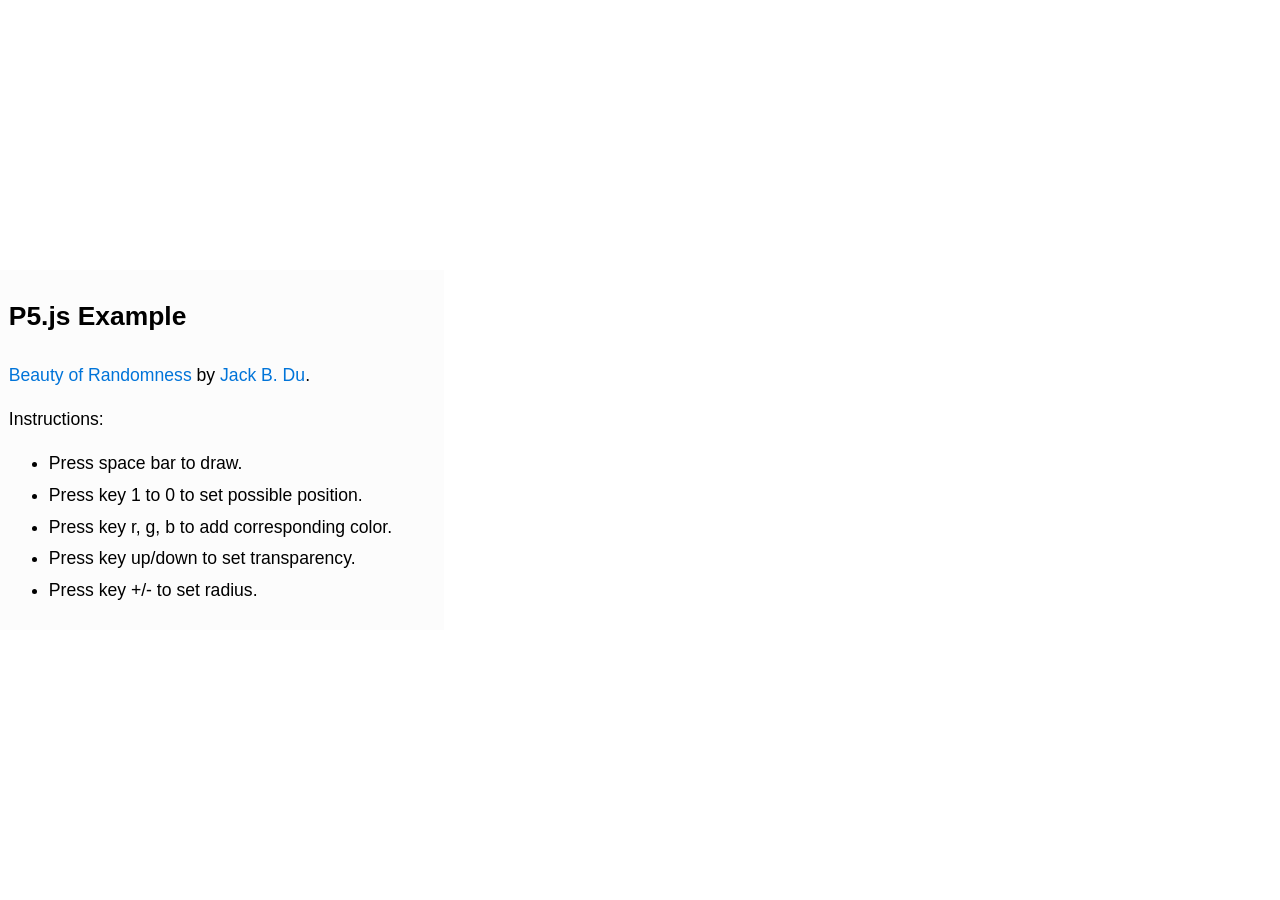
<file: examples/jack-beauty-of-randomness/index.html>
<html>
	<head>
		<title>Processing ports</title>
		<meta name=viewport content="width=device-width, initial-scale=1">
		<!--link href="https://cdnjs.cloudflare.com/ajax/libs/normalize/3.0.2/normalize.min.css" rel="stylesheet" type="text/css"-->
		<link href="../common-assets/picnic.min.css" rel="stylesheet" type="text/css">
		<script src="../../p5/p5.min.js"></script>
		<script src="sketch.js"></script>
		<style>
		body{
			    -webkit-touch-callout: none;
			    -webkit-user-select: none;
			    -khtml-user-select: none;
			    -moz-user-select: none;
			    -ms-user-select: none;
			    user-select: none;
		}
		header{
			position:fixed;
			background-color: rgba(250,250,250,0.5);
			top:30%;
			color:black;
			padding:0.5em;
		}
		</style>
	</head>
	
	<body>
	<header class="full m-third glass">
		<h2>P5.js Example</h2>
		<p><a href="https://jackbdu.wordpress.com/2014/10/01/jacks-3rd-project-beauty-of-randomness/">Beauty of Randomness</a> by <a href="http://jackbdu.github.io/">Jack B. Du</a>.</p>
		<p>Instructions:</p>
		<ul>
			<li>Press space bar to draw.</li>
			<li>Press key 1 to 0 to set possible position.</li>
			<li>Press key r, g, b to add corresponding color.</li>
			<li>Press key up/down to set transparency.</li>
			<li>Press key +/- to set radius.</li>
		</ul>
	</header>
	</body>
	

</html>
</file>
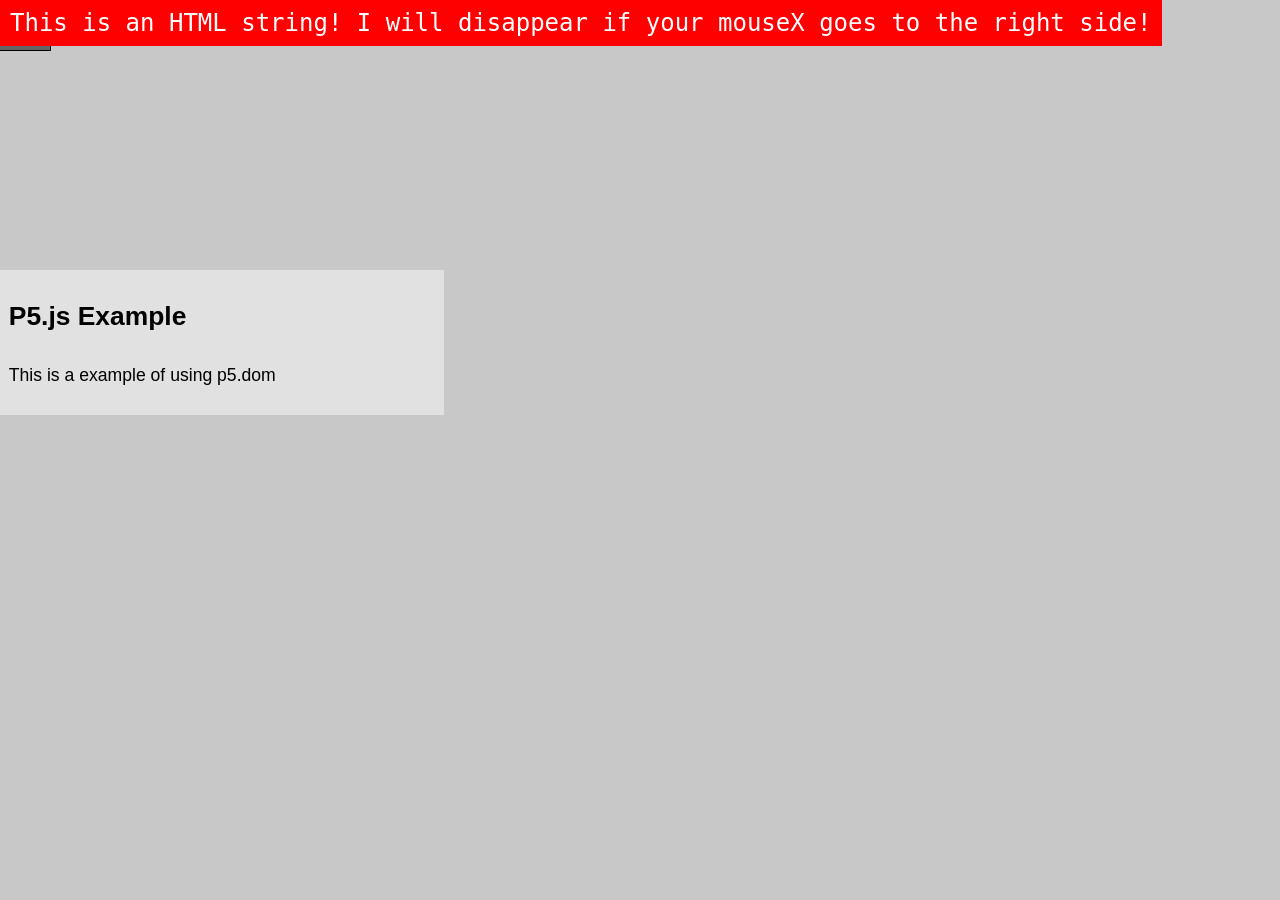
<file: examples/jack-dom-example/index.html>
<html>
	<head>
		<title>Processing ports</title>
		<meta name=viewport content="width=device-width, initial-scale=1">
		<!--link href="https://cdnjs.cloudflare.com/ajax/libs/normalize/3.0.2/normalize.min.css" rel="stylesheet" type="text/css"-->
		<link href="../common-assets/picnic.min.css" rel="stylesheet" type="text/css">
		<script src="../../p5/p5.min.js"></script>
		<script src="../../p5/addons/p5.dom.js"></script>
		<script src="sketch.js"></script>
		<style>
		body{
			    -webkit-touch-callout: none;
			    -webkit-user-select: none;
			    -khtml-user-select: none;
			    -moz-user-select: none;
			    -ms-user-select: none;
			    user-select: none;
		}
		header{
			position:fixed;
			background-color: rgba(250,250,250,0.5);
			top:30%;
			color:black;
			padding:0.5em;
			z-index: 1000;
		}
		</style>
	</head>
	
	<body>
	<header class="full m-third glass">
		<h2>P5.js Example</h2>
		<p>This is a example of using p5.dom</p>
	</header>
	</body>
	

</html>
</file>
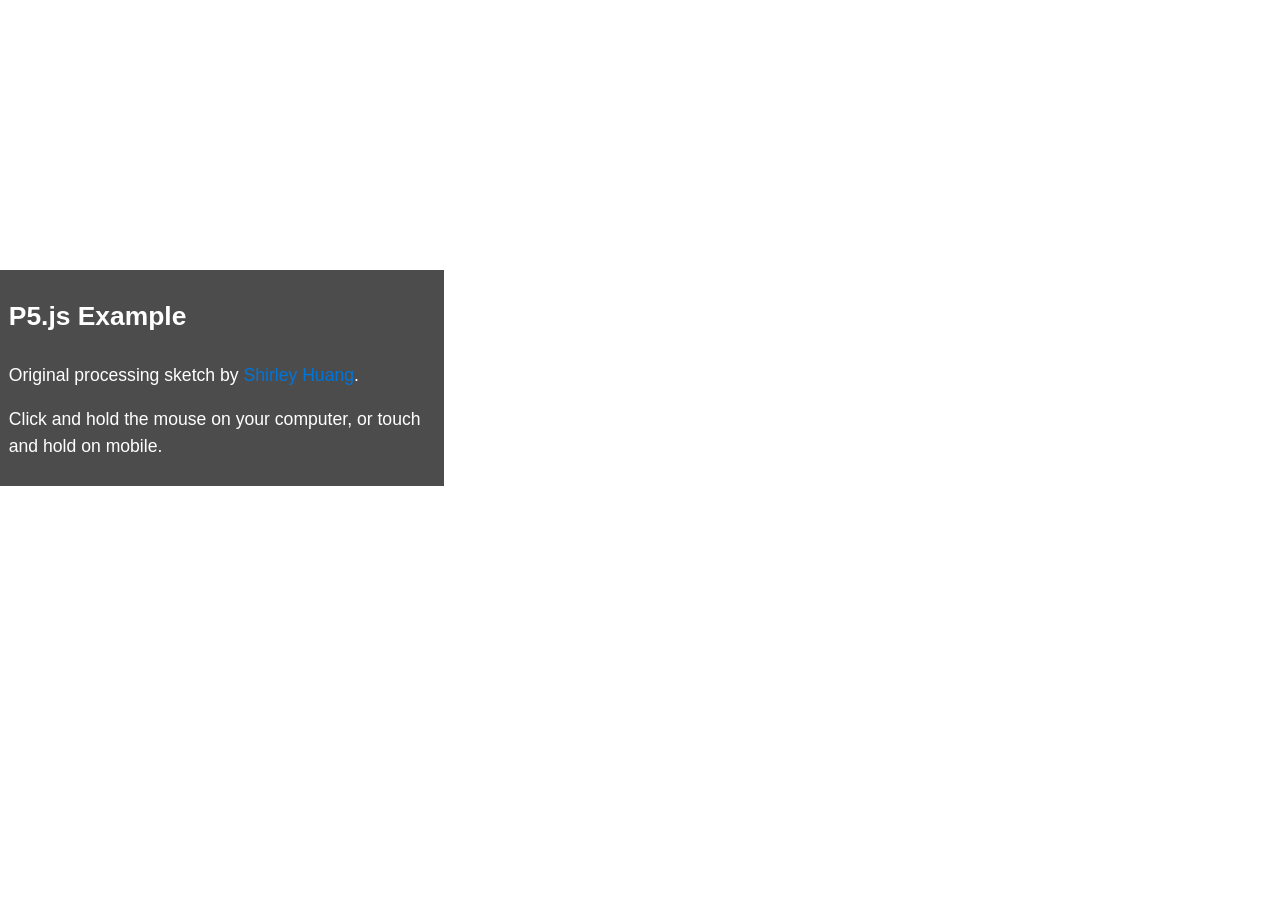
<file: examples/shirley-fans-exercise/index.html>
<html>
	<head>
		<title>Processing ports</title>
		<meta name=viewport content="width=device-width, initial-scale=1">
		<!--link href="https://cdnjs.cloudflare.com/ajax/libs/normalize/3.0.2/normalize.min.css" rel="stylesheet" type="text/css"-->
		<link href="../common-assets/picnic.min.css" rel="stylesheet" type="text/css">
		<script src="../../p5/p5.min.js"></script>
		<script src="shirley-fans-exercise.js"></script>
		<style>
		body{
			    -webkit-touch-callout: none;
			    -webkit-user-select: none;
			    -khtml-user-select: none;
			    -moz-user-select: none;
			    -ms-user-select: none;
			    user-select: none;
		}
		header{
			position:fixed;
			background-color: rgba(0,0,0,0.7);
			top:30%;
			color:white;
			padding:0.5em;
		}
		</style>
	</head>
	
	<body>
	<header class="full m-third">
		<h2>P5.js Example</h2>
		<p>Original processing sketch by <a href="http://ima.nyu.sh/documentation/2013/11/06/shirleys-lab-5-documentation/">Shirley Huang</a>. </p>
		<p>Click and hold the mouse on your computer, or touch and hold on mobile.</p>
	</header>
	</body>
	

</html>
</file>
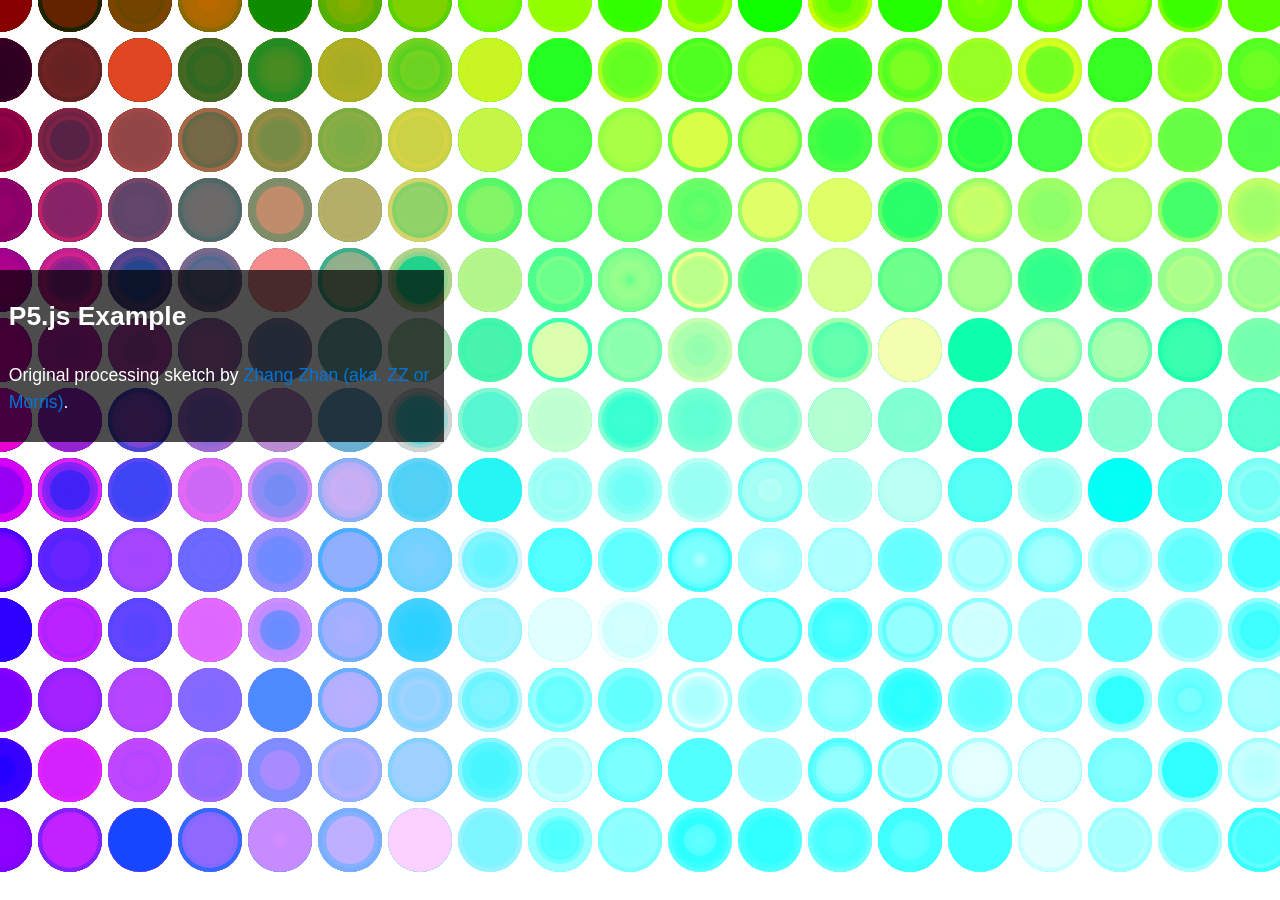
<file: examples/zz-polka-dots/index.html>
<html>
	<head>
		<title>Processing ports</title>
		<meta name=viewport content="width=device-width, initial-scale=1">
		<!--link href="https://cdnjs.cloudflare.com/ajax/libs/normalize/3.0.2/normalize.min.css" rel="stylesheet" type="text/css"-->
		<link href="../common-assets/picnic.min.css" rel="stylesheet" type="text/css">
		<script src="../../p5/p5.min.js"></script>
		<script src="zz-polka-dots.js"></script>
		<style>
		body{
			    -webkit-touch-callout: none;
			    -webkit-user-select: none;
			    -khtml-user-select: none;
			    -moz-user-select: none;
			    -ms-user-select: none;
			    user-select: none;
		}
		header{
			position:fixed;
			background-color: rgba(0,0,0,0.7);
			top:30%;
			color:white;
			padding:0.5em;
		}
		</style>
	</head>
	
	<body>
	<header class="full m-third">
		<h2>P5.js Example</h2>
		<p>Original processing sketch by <a href="http://ima.nyu.sh/documentation/2013/11/05/morriss-lab-doc-3/">Zhang Zhan (aka. ZZ or Morris)</a>. </p>
		<p></p>
	</header>
	</body>
	

</html>
</file>
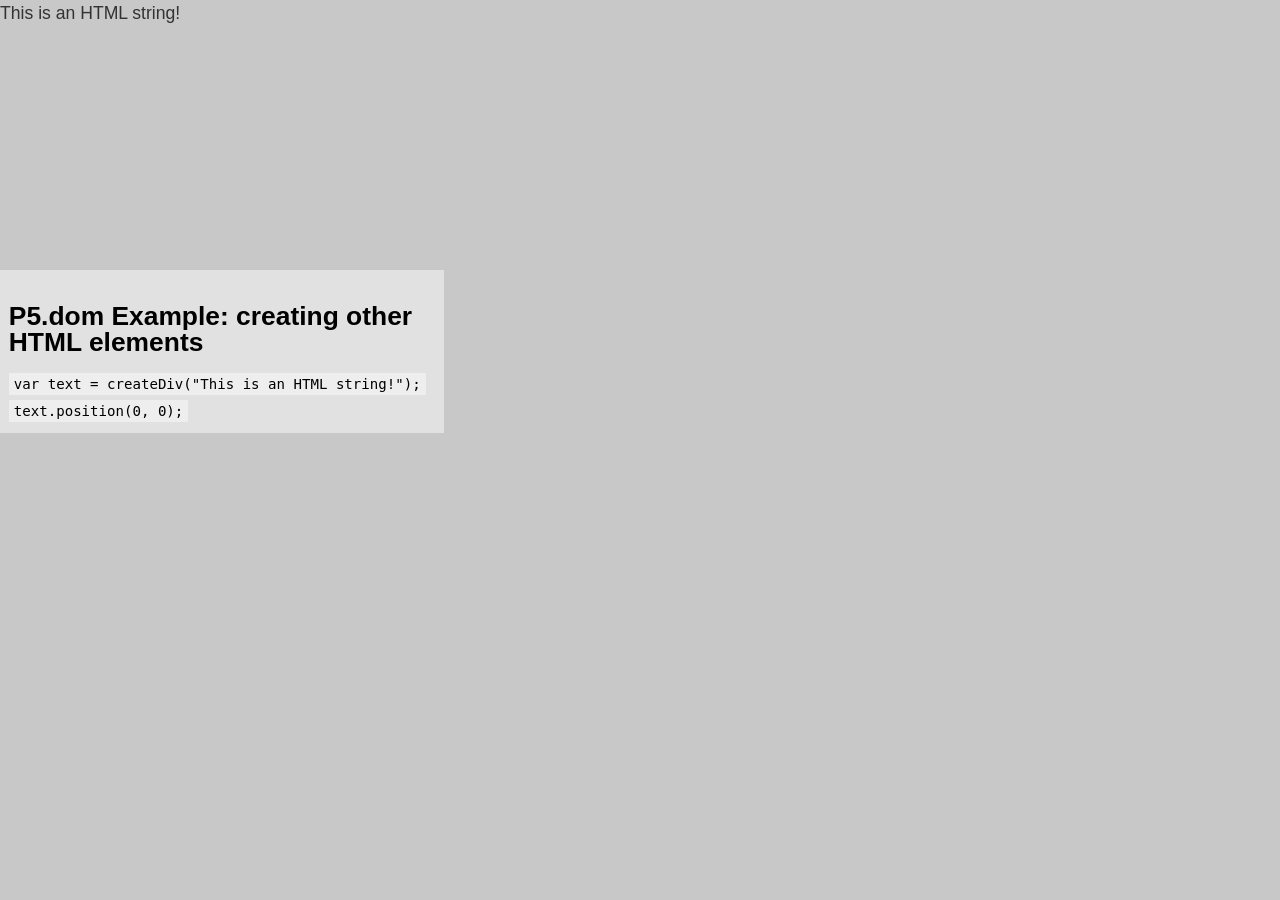
<file: examples/dom-examples/creating-html-elements/index.html>
<html>
	<head>
		<title>P5.dom Example: creating other HTML elements</title>
		<meta name=viewport content="width=device-width, initial-scale=1">
		<link href="../../common-assets/picnic.min.css" rel="stylesheet" type="text/css">
		<script src="../../../p5/p5.min.js"></script>
		<script src="../../../p5/addons/p5.dom.js"></script>
		<script src="sketch.js"></script>
		<style>
		body{
			    -webkit-touch-callout: none;
			    -webkit-user-select: none;
			    -khtml-user-select: none;
			    -moz-user-select: none;
			    -ms-user-select: none;
			    user-select: none;
		}
		header{
			position:fixed;
			background-color: rgba(250,250,250,0.5);
			top:30%;
			color:black;
			padding:0.5em;
			z-index: 1000;
		}
		</style>
	</head>
	
	<body>
	<header class="full m-third">
		<h2>P5.dom Example: creating other HTML elements</h2>
		<code>var text = createDiv("This is an HTML string!");</code><br>
		<code>text.position(0, 0);</code>
	</header>
	</body>
	

</html>
</file>
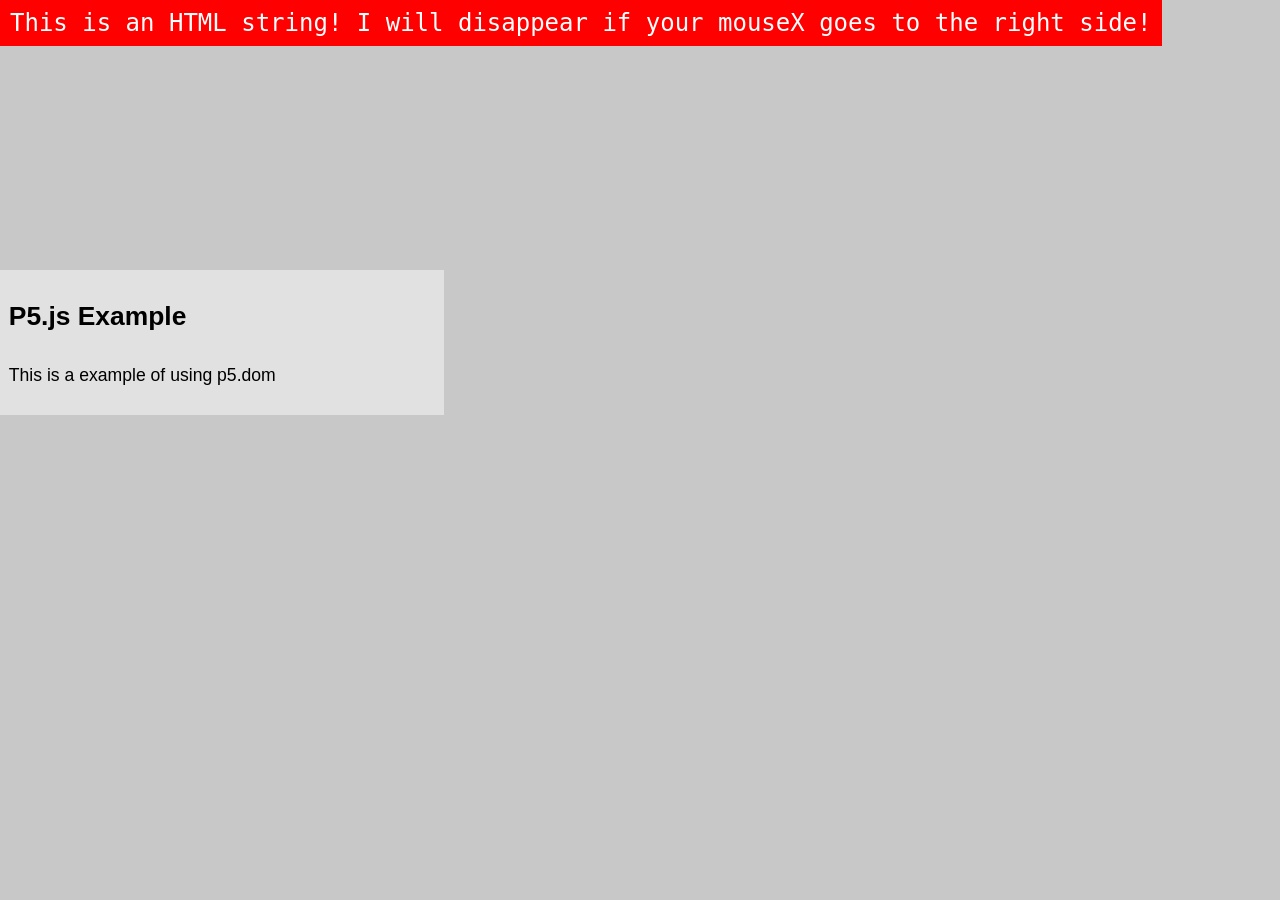
<file: examples/dom-examples/removing-things/index.html>
<html>
	<head>
		<title>Processing ports</title>
		<meta name=viewport content="width=device-width, initial-scale=1">
		<!--link href="https://cdnjs.cloudflare.com/ajax/libs/normalize/3.0.2/normalize.min.css" rel="stylesheet" type="text/css"-->
		<link href="../../common-assets/picnic.min.css" rel="stylesheet" type="text/css">
		<script src="../../../p5/p5.min.js"></script>
		<script src="../../../p5/addons/p5.dom.js"></script>
		<script src="sketch.js"></script>
		<style>
		body{
			    -webkit-touch-callout: none;
			    -webkit-user-select: none;
			    -khtml-user-select: none;
			    -moz-user-select: none;
			    -ms-user-select: none;
			    user-select: none;
		}
		header{
			position:fixed;
			background-color: rgba(250,250,250,0.5);
			top:30%;
			color:black;
			padding:0.5em;
			z-index: 1000;
		}
		</style>
	</head>
	
	<body>
	<header class="full m-third glass">
		<h2>P5.js Example</h2>
		<p>This is a example of using p5.dom</p>
	</header>
	</body>
	

</html>
</file>
<file: examples/common-assets/picnic.min.css>
/*! normalize.css v3.0.1 | MIT License | git.io/normalize */html{font-family:sans-serif;-ms-text-size-adjust:100%;-webkit-text-size-adjust:100%}body{margin:0}article,aside,details,figcaption,figure,footer,header,hgroup,main,nav,section,summary{display:block}audio,canvas,progress,video{display:inline-block;vertical-align:baseline}audio:not([controls]){display:none;height:0}[hidden],template{display:none}a{background:0 0}a:active,a:hover{outline:0}abbr[title]{border-bottom:1px dotted}b,strong{font-weight:700}dfn{font-style:italic}h1{font-size:2em}mark{background:#ff0;color:#000}small{font-size:80%}sub,sup{font-size:75%;line-height:0;position:relative;vertical-align:baseline}sup{top:-.5em}sub{bottom:-.25em}img{border:0}svg:not(:root){overflow:hidden}figure{margin:1em 40px}hr{box-sizing:content-box;height:0}pre{overflow:auto}code,kbd,pre,samp{font-family:monospace,monospace;font-size:1em}button,input,optgroup,select,textarea{color:inherit;font:inherit;margin:0}button{overflow:visible}button,select{text-transform:none}button,html input[type=button],input[type=reset],input[type=submit]{-webkit-appearance:button;cursor:pointer}button[disabled],html input[disabled]{cursor:default}button::-moz-focus-inner,input::-moz-focus-inner{border:0;padding:0}input[type=checkbox],input[type=radio]{box-sizing:border-box;padding:0}input[type=number]::-webkit-inner-spin-button,input[type=number]::-webkit-outer-spin-button{height:auto}input[type=search]{-webkit-appearance:textfield;box-sizing:content-box}input[type=search]::-webkit-search-cancel-button,input[type=search]::-webkit-search-decoration{-webkit-appearance:none}fieldset{border:1px solid silver;margin:0 2px;padding:.35em .625em .75em}legend{border:0;padding:0}textarea{overflow:auto}optgroup{font-weight:700}table{border-collapse:collapse;border-spacing:0}body,html{height:100%}body{color:#333;font-size:1.1em;line-height:1.5em;background:#FFF}:focus{outline:0}h1{line-height:1.5em}h1,h2,h3,h4,h5,h6{margin:0;padding:.9em 0 .6em}li{margin:0 0 .3em}pre{text-align:left;border:rgba(0,0,0,.1);background:rgba(0,0,0,.05);padding:.3em}code{background:#EEE;padding:3px 5px;font-size:.8em}blockquote{padding:0 0 0 1em;margin:0 0 0 .1em;box-shadow:inset 5px 0 rgba(0,0,0,.3)}i[class*=" icon-"]:before,i[class^=icon-]:before{margin:0}input,textarea{line-height:1.5em;margin:.3em;padding:.3em .65em;border:1px solid #AAA;border-radius:.2em;-webkit-transition:all .3s ease;transition:all .3s ease}input[type=color],input[type=file]{padding:.3em;cursor:pointer}.select select:focus,.select select:hover,input:focus,input:invalid:focus,input[type=color]:hover,input[type=file]:hover,textarea:focus{border-color:#7FDBFF;-webkit-transition:all .3s ease;transition:all .3s ease;box-shadow:.1em .1em 0 rgba(0,0,0,.3)}input:invalid,textarea:invalid{border-color:#FF851B;box-shadow:none}input:focus:invalid,textarea:focus:invalid{border-color:#FF4136}input[type=checkbox]:focus,input[type=radio]:focus,input[type=range]:focus{box-shadow:none;border-color:initial}.select{position:relative;display:inline-block;border:1px solid #AAA;border-radius:.2em}.select:after{padding:1.2% 0 0;background:#FFF;content:"\25BC";display:block;position:absolute;right:0;top:0;bottom:0;width:2.3em;pointer-events:none;font-size:.8em;line-height:2.3em;text-align:center;border-radius:.2em}.select select{padding:.23em 0 .23em .23em;background:0 0;-moz-appearance:none;-webkit-appearance:none;appearance:none;border:none;min-width:14em;border-radius:.2em;cursor:pointer}.select select:-moz-focusring{color:transparent;text-shadow:0 0 0 #333}.select select option{padding:.2em .5em}.checkbox,.radio{position:relative;display:inline-block;min-width:1em;min-height:1.25em;line-height:1em;margin:.1em 0 -.1em;outline:0;vertical-align:middle;cursor:pointer}.checkbox input+:before,.radio input+:before{content:"\2714";display:inline-block;font-size:.8em;width:.9em;height:.9em;line-height:.9em;margin:0 .48em 0 .375em;color:transparent;background:#FFF;border:1px solid #AAA}.checkbox input:focus+:before,.checkbox input:hover+:before,.radio input:focus+:before,.radio input:hover+:before{border-color:#7fdbff}.checkbox input,.radio input{opacity:0;position:absolute}.checkbox input+:before{border-radius:.2em;text-align:right}.checkbox input:checked+:before{color:#555}.radio input+:before{border-radius:100em}.radio input:checked+:before{box-shadow:inset 0 0 0 .2em #FFF,inset 0 0 0 100em #555}a,a:active,a:hover,a:visited{color:#0074D9;text-decoration:none}.button,.toggle input+*,a.button:visited,button,input[type=button],input[type=image],input[type=reset],input[type=submit]{-webkit-user-select:none;-moz-user-select:none;-ms-user-select:none;user-select:none;border:none;box-sizing:content-box;display:inline-block;font-size:1em;text-decoration:none;vertical-align:middle;background:#0074D9;color:#FFF;border-radius:.2em;cursor:pointer;-webkit-transition:all .1s ease;transition:all .1s ease;height:1.3em;line-height:1.5em;padding:.3em .9em .5em;margin:.3em;box-shadow:inset 0 0 0 100em transparent,inset 0 -.2em rgba(0,0,0,.3)}.button:focus,.button:hover,.toggle input:focus+*,.toggle:hover input+*,button:focus,button:hover,input[type=button]:focus,input[type=button]:hover,input[type=image]:focus,input[type=image]:hover,input[type=reset]:focus,input[type=reset]:hover,input[type=submit]:focus,input[type=submit]:hover{color:#FFF;-webkit-transition:all .1s ease,box-shadow 0s ease;transition:all .1s ease,box-shadow 0s ease;margin:.4em .3em .3em;padding:.3em .9em .4em;box-shadow:inset 0 0 0 1000em rgba(0,0,0,.1),inset 0 -.1em rgba(0,0,0,.3)}.button:active,.toggle input:active+*,.toggle input:checked+*,button:active,input[type=button]:active,input[type=image]:active,input[type=reset]:active,input[type=submit]:active{margin:.5em .3em .3em;padding:.3em .9em;box-shadow:inset 0 0 0 1000em rgba(0,0,0,.3),inset 0 .1em .1em rgba(0,0,0,.3)}.toggle input{opacity:0;z-index:-10;position:absolute}.button.success,.button.success:visited,.toggle.success input+*,button.success,button.success:visited,input.success[type=button],input.success[type=button]:visited,input.success[type=image],input.success[type=image]:visited,input.success[type=reset],input.success[type=reset]:visited,input.success[type=submit],input.success[type=submit]:visited{background:#2ecc40}.button.warning,.toggle.warning input+*,a.button.warning:visited,button.warning,input.warning[type=button],input.warning[type=image],input.warning[type=reset],input.warning[type=submit]{background:#FF851B}.button.error,.toggle.error input+*,a.button.error:visited,button.error,input.error[type=button],input.error[type=image],input.error[type=reset],input.error[type=submit]{background:#FF4136}.button.dull,.toggle.dull input+*,a.button.dull:visited,button.dull,input.dull[type=button],input.dull[type=image],input.dull[type=reset],input.dull[type=submit]{background:#AAA}table{text-align:left}td,th{padding:.3em 2.4em .3em .6em}th{font-weight:900;color:#FFF;background-color:#0074D9}.success th{background-color:#2ecc40}.warning th{background-color:#FF851B}.error th{background-color:#FF4136}.dull th{background-color:#AAA}tr:nth-child(even){background:rgba(0,0,0,.05)}/*!
Pure v0.3.1-pre
Copyright 2013 Yahoo! Inc. All rights reserved.
Licensed under the BSD License.
https://github.com/yui/pure/blob/master/LICENSE.md
*/.row{letter-spacing:-.31em;text-rendering:optimizespeed;word-spacing:-.43em;overflow:auto;-webkit-flex-flow:row wrap;display:-ms-flexbox;-ms-flex-flow:row wrap}.row>*{display:inline-block;zoom:1;letter-spacing:normal;word-spacing:normal;vertical-align:top;text-rendering:auto}.none{display:none}.full{width:100%}.half{width:50%}.third{width:33.3333%}.two-third{width:66.6666%}.fourth{width:25%}.three-fourth{width:75%}.fifth{width:20%}.two-fifth{width:40%}.three-fifth{width:60%}.four-fifth{width:80%}.sixth{width:16.6666%}@media all and (min-width:750px){.m-none{display:none}.m-full{width:100%}.m-half{width:50%}.m-third{width:33.333%}.m-two-third{width:66.666%}.m-fourth{width:25%}.m-three-fourth{width:75%}.m-fifth{width:20%}.m-two-fifth{width:40%}.m-three-fifth{width:60%}.m-four-fifth{width:80%}.m-sixth{width:16.666%}}@media all and (min-width:1200px){.l-none{display:none}.l-full{width:100%}.l-half{width:50%}.l-third{width:33.333%}.l-two-third{width:66.666%}.l-fourth{width:25%}.l-three-fourth{width:75%}.l-fifth{width:20%}.l-two-fifth{width:40%}.l-three-fifth{width:60%}.l-four-fifth{width:80%}.l-sixth{width:16.666%}}nav{width:100%;position:fixed;text-align:center;top:0;background:#FFF;box-shadow:0 0 .6em rgba(0,0,0,.3);z-index:10;-webkit-transition:all .3s ease;transition:all .3s ease}nav.transparent{box-shadow:none;background:0 0}nav.transparent a,nav.transparent a:visited{color:#FFF}nav a,nav a:visited{color:#333;display:inline-block;font-size:1em;height:2em;line-height:2em;padding:.5em .6em}nav a:hover{color:#333;box-shadow:inset 0 -.2em 0 #7fdbff}nav a.button,nav a.button:hover{color:#FFF;line-height:1.4em}nav .main,nav .menu{margin:0 .5em}nav .main{font-weight:700;float:left;max-width:50%;white-space:nowrap}nav .main img{height:2em}nav .menu{float:right}.burgercheck,.burgermenu{display:none;cursor:pointer}.burgermenu{position:relative;height:.8em;width:.4em;margin:.35em;display:none}.burgermenu:after,.burgermenu:before{display:none;content:" ";width:100%;position:absolute;top:0;bottom:0;border-style:solid;border-color:#333;border-width:.14em 0}.burgermenu:after{top:50%;margin-top:-.07em}@media all and (max-width:960px){[class*=" icon-"]:before,[class*=icon-]:before{display:none}}@media all and (max-width:750px){[class*=icon-]:before{display:inline-block}.burgercheck~label:after,.burgercheck~label:before{display:block}.burgercheck~label{position:fixed;top:0;right:0;display:inline-block;font-size:2em;line-height:1.5em;padding-right:.5em;text-align:right;-webkit-transition:display 0s ease .3s;transition:display 0s ease .3s}.burgercheck:checked~label:after,.burgercheck:checked~label:before{display:none}.burgercheck:checked~label{margin:0;right:70%;width:30%;height:100%;-webkit-transition:all .3s ease;transition:all .3s ease;background:rgba(255,255,255,.7)}nav .menu{position:fixed;width:70%;height:100%;right:-70%;top:0;margin-right:0;background:#FFF;box-shadow:0 0 .6em rgba(0,0,0,.3);overflow:auto;-webkit-transition:all .3s ease;transition:all .3s ease}.burgercheck:checked~.menu{right:0;-webkit-transition:all .3s ease;transition:all .3s ease}nav .menu a{display:block;text-align:left}nav .menu .button,nav .menu button,nav .menu input[type=button],nav .menu input[type=image],nav .menu input[type=reset],nav .menu input[type=submit]{margin:.5em;float:left;clear:left}nav .menu .button:hover,nav .menu button:hover,nav .menu input[type=button]:hover,nav .menu input[type=image]:hover,nav .menu input[type=reset]:hover,nav .menu input[type=submit]:hover{margin:.6em .5em .5em}nav .menu .button:active,nav .menu button:active,nav .menu input[type=button]:active,nav .menu input[type=image]:active,nav .menu input[type=reset]:active,nav .menu input[type=submit]:active{margin:.7em .5em .5em}.transparent .menu{color:#333}}body>footer{color:#FFF;background:#333;margin:-1px 0;padding:1px}.modal>input{display:none}.modal>input~*{opacity:0;max-height:0;overflow:hidden;position:fixed;top:50%;left:50%;-webkit-transform:translateX(-50%) translateY(-50%);transform:translateX(-50%) translateY(-50%);border-radius:.2em;box-shadow:0 0 .3em rgba(0,0,0,.3);background:#fff;z-index:10;-webkit-transition:all .3s ease;transition:all .3s ease}.modal>input:checked+*,.modal>input:checked~.overlay{display:block;opacity:1;max-height:10000px;-webkit-transition:all .3s ease;transition:all .3s ease}.modal>input~.overlay{-webkit-transform:none;transform:none;top:0;left:0;bottom:0;right:0;position:fixed;background:rgba(0,0,0,.3);-webkit-transition:all .3s ease;transition:all .3s ease;z-index:1}.modal footer,.modal header{display:block;padding:.5em;border-bottom:1px solid #CCC}.modal header{font-weight:700}.modal footer{border-width:1px 0 0;padding:.2em}.modal header .close{float:right;padding-right:.6em;cursor:pointer}.modal header .close:hover{color:#FF851B}.modal .content{display:block;padding:.5em;border-bottom:1px solid #CCC}
</file>
